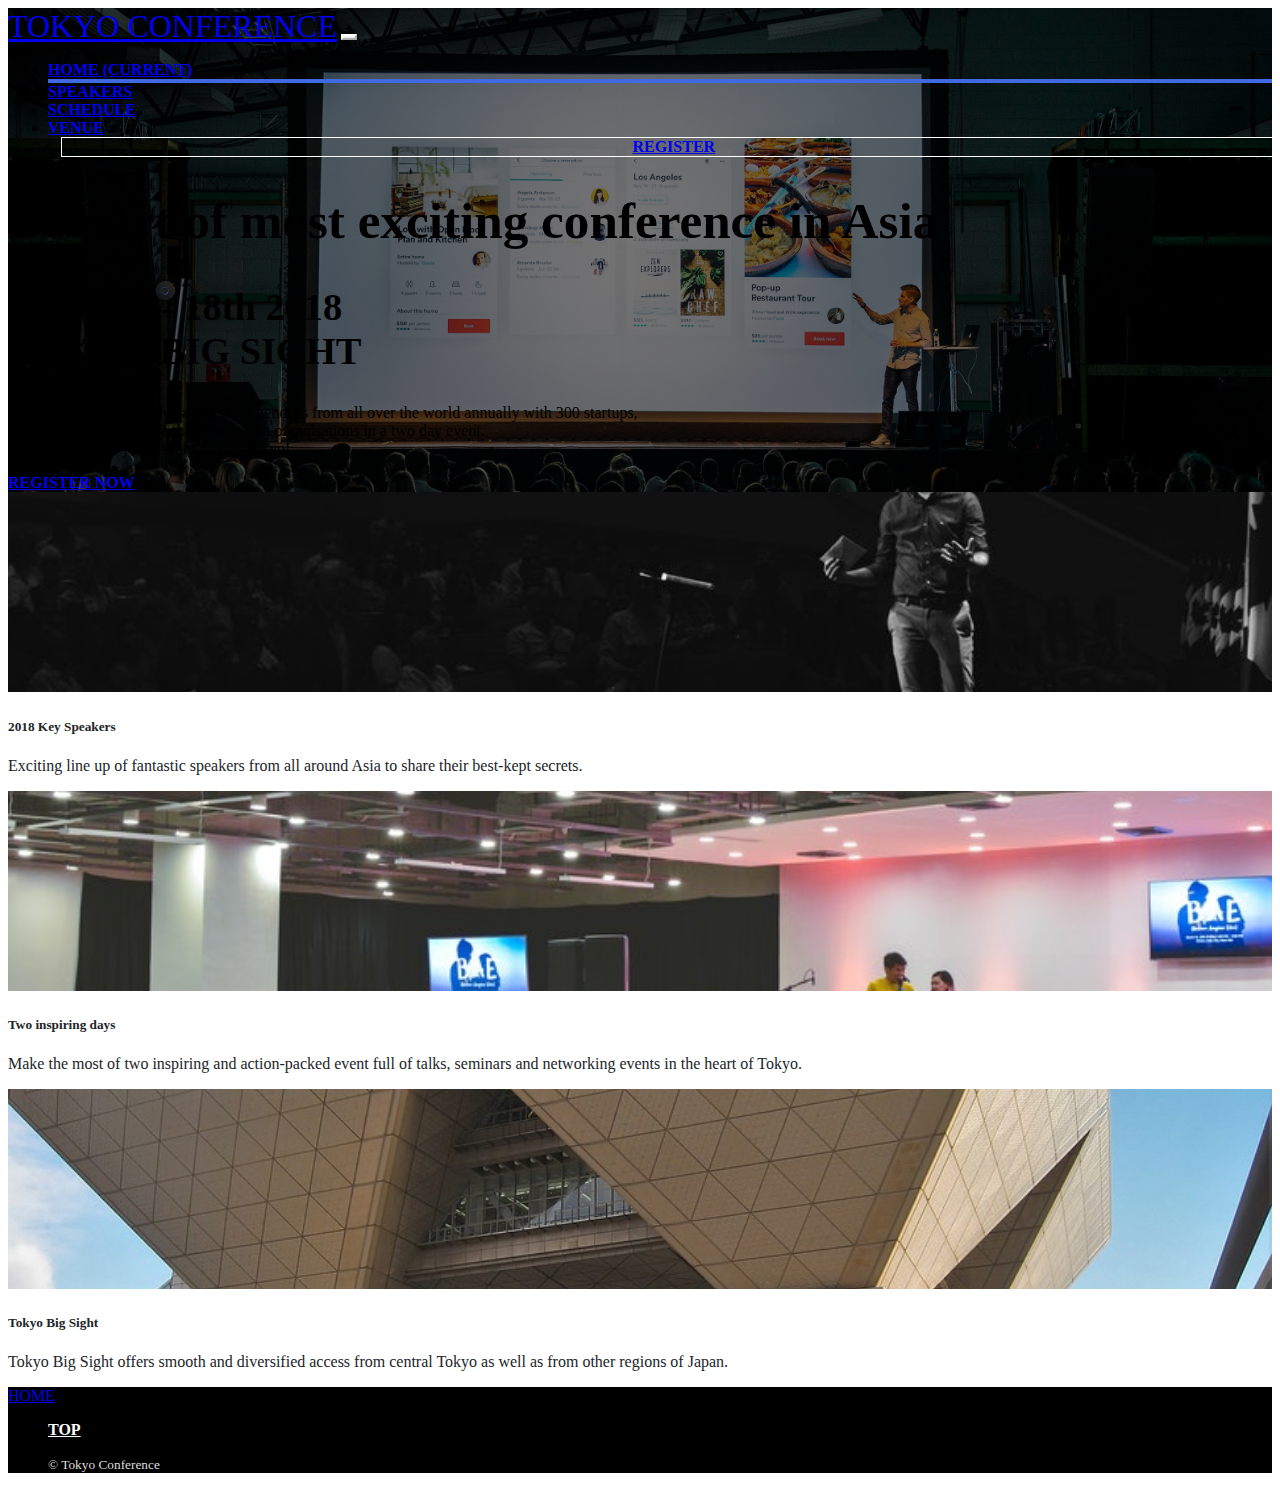
<file: index.html>
<!DOCTYPE html>
<html lang="en">

<head>
    <meta charset="utf-8">
    <meta name="viewport" content="width=device-width, initial-scale=1, shrink-to-fit=no">

    <!-- Bootstrap CSS -->
    <link rel="stylesheet" href="https://stackpath.bootstrapcdn.com/bootstrap/4.1.3/css/bootstrap.min.css" integrity="sha384-MCw98/SFnGE8fJT3GXwEOngsV7Zt27NXFoaoApmYm81iuXoPkFOJwJ8ERdknLPMO"
        crossorigin="anonymous">

    <title>TOKYO CONFERENCE</title>
    <link rel="shortcut icon" href="assets/images/home/favicon.ico">
    <link rel="stylesheet" href="assets/stylesheets/main.css">
</head>

<body>

    <header class="cover">

        <nav class="navbar navbar-expand-lg navbar-dark">
            <a class="navbar-brand" href="index.html" id="top">TOKYO CONFERENCE</a>
            <button class="navbar-toggler" type="button" data-toggle="collapse" data-target="#navbarNav" aria-controls="navbarNav" aria-expanded="false"
                aria-label="Toggle navigation">
                      <span class="navbar-toggler-icon"></span>
                    </button>
            <div class="collapse navbar-collapse" id="navbarNav">
                <ul class="navbar-nav ml-auto">
                    <li class="nav-item active current">
                        <a class="nav-link" href="index.html">Home <span class="sr-only">(current)</span></a>
                    </li>
                    <li class="nav-item">
                        <a class="nav-link" href="speakers.html">Speakers</a>
                    </li>
                    <li class="nav-item">
                        <a class="nav-link" href="schedule.html">Schedule</a>
                    </li>
                    <li class="nav-item">
                        <a class="nav-link" href="venue.html">Venue</a>
                    </li>
                    <li class="nav-item" id="register">
                        <a class="nav-link" href="register.html">Register</a>
                    </li>
                </ul>
            </div>
        </nav>

        <div class="text-white text-center title py-5 mb-5">
            <h1>Be part of most exciting conference in Asia</h1>
            <h2>JULY 17 - 18th 2018<br>TOKYO BIG SIGHT</h2>
            <p>Tokyo Conference welcomes 4,000 attendees from all over the world annually with 300 startups,<br> 150 investors
                and more than 200 media organisations in a two day event.<br> Register now to join us this July in Tokyo!</p>

            <a href="register.html" id="cta" class="btn btn-outline-light btn-lg">REGISTER NOW</a>
        </div>

    </header>

    <main>
        <div class="container py-3">
            <div class="row">
                <div class="col-md-4 card-group mb-4">
                    <a href="speakers.html" class="card">
                        <img class="card-img" src="assets/images/home/speakers.jpg" alt="Speakers">
                        <div class="card-body">
                            <h5 class="card-title">2018 Key Speakers</h5>
                            <p class="card-text">Exciting line up of fantastic speakers from all around Asia to share their best-kept secrets.</p>
                        </div>
                    </a>
                </div>

                <div class="col-md-4 mb-4">
                    <a href="schedule.html" class="card">
                        <img class="card-img" src="assets/images/home/schedule.jpg" alt="Schedule">
                        <div class="card-body">
                            <h5 class="card-title">Two inspiring days</h5>
                            <p class="card-text">Make the most of two inspiring and action-packed event full of talks, seminars and networking events in the heart of Tokyo.</p>
                        </div>
                    </a>
                </div>

                <div class="col-md-4 mb-4">
                    <a href="venue.html" class="card">
                        <img class="card-img" src="assets/images/home/venue.jpg" alt="Venue">
                        <div class="card-body">
                            <h5 class="card-title">Tokyo Big Sight</h5>
                            <p class="card-text">Tokyo Big Sight offers smooth and diversified access from central Tokyo as well as from other regions of Japan.</p>
                        </div>
                    </a>
                </div>
            </div>
        </div>

    </main>

    <footer>

        <nav class="navbar navbar-expand-lg navbar-light footer">
            <a class="navbar-brand text-white" href="index.html">HOME</a>

            <ul class="navbar-nav">
                <li class="nav-item">
                    <a class="nav-link" id="totop" href="#top">TOP</a>
                </li>
            </ul>

            <ul class="navbar-nav ml-auto">
                <li class="nav-item">
                    <small class="font-weight-bold">&copy; Tokyo Conference</small>
                </li>
            </ul>

        </nav>

    </footer>

    <!-- Optional JavaScript -->
    <!-- jQuery first, then Popper.js, then Bootstrap JS -->
    <script src="https://code.jquery.com/jquery-3.3.1.slim.min.js" integrity="sha384-q8i/X+965DzO0rT7abK41JStQIAqVgRVzpbzo5smXKp4YfRvH+8abtTE1Pi6jizo"
        crossorigin="anonymous"></script>
    <script src="https://cdnjs.cloudflare.com/ajax/libs/popper.js/1.14.3/umd/popper.min.js" integrity="sha384-ZMP7rVo3mIykV+2+9J3UJ46jBk0WLaUAdn689aCwoqbBJiSnjAK/l8WvCWPIPm49"
        crossorigin="anonymous"></script>
    <script src="https://stackpath.bootstrapcdn.com/bootstrap/4.1.3/js/bootstrap.min.js" integrity="sha384-ChfqqxuZUCnJSK3+MXmPNIyE6ZbWh2IMqE241rYiqJxyMiZ6OW/JmZQ5stwEULTy"
        crossorigin="anonymous"></script>

</body>

</html>
</file>
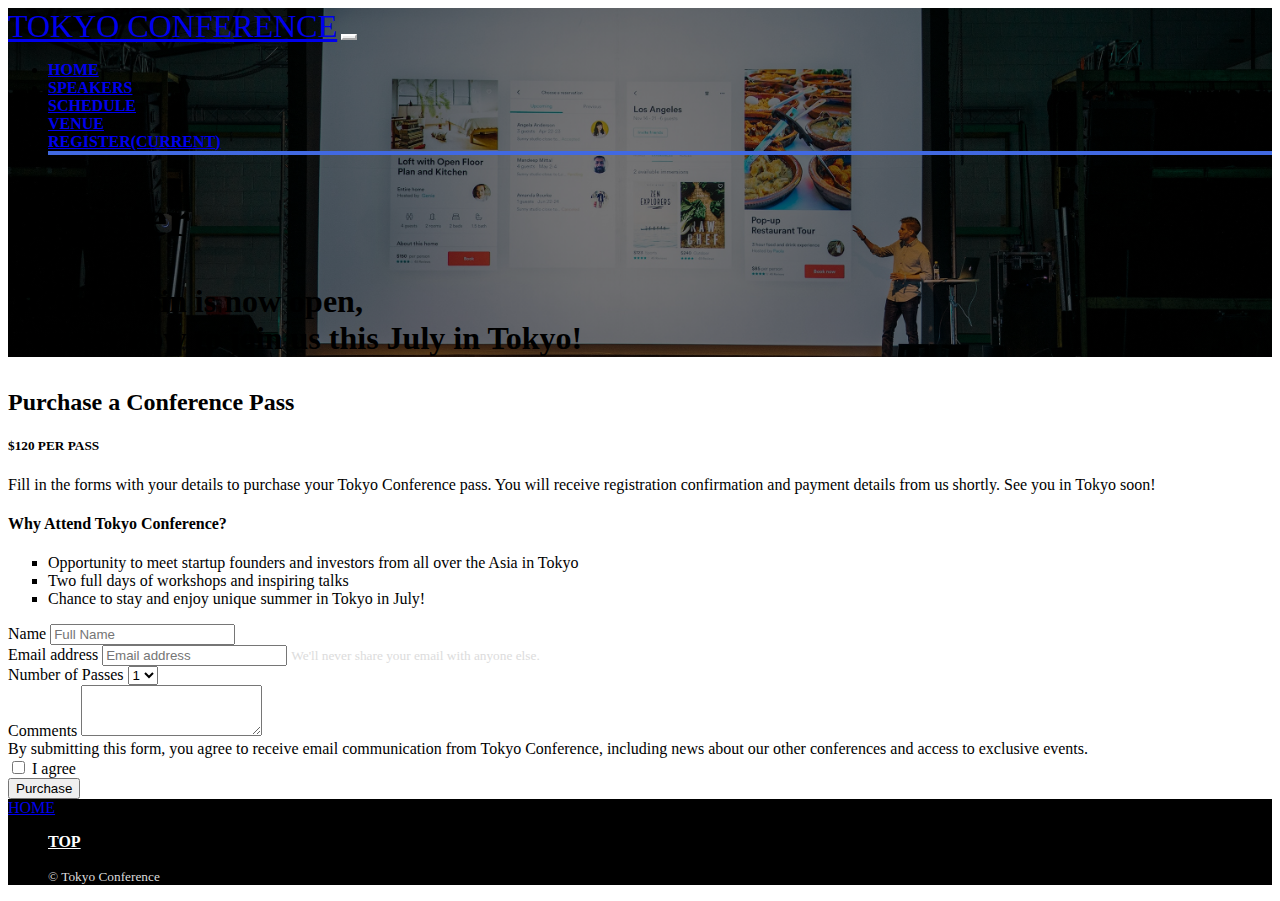
<file: register.html>
<!DOCTYPE html>
<html lang="en">

<head>
    <meta charset="utf-8">
    <meta name="viewport" content="width=device-width, initial-scale=1, shrink-to-fit=no">

    <!-- Bootstrap CSS -->
    <link rel="stylesheet" href="https://stackpath.bootstrapcdn.com/bootstrap/4.1.3/css/bootstrap.min.css" integrity="sha384-MCw98/SFnGE8fJT3GXwEOngsV7Zt27NXFoaoApmYm81iuXoPkFOJwJ8ERdknLPMO"
        crossorigin="anonymous">

    <title>Register - TOKYO CONFERENCE</title>
    <link rel="shortcut icon" href="assets/images/home/favicon.ico">
    <link rel="stylesheet" href="assets/stylesheets/main.css">
</head>

<body>
    <header class="cover">

        <nav class="navbar navbar-expand-lg navbar-dark">
            <a class="navbar-brand" href="index.html" id="top">TOKYO CONFERENCE</a>
            <button class="navbar-toggler" type="button" data-toggle="collapse" data-target="#navbarNav" aria-controls="navbarNav" aria-expanded="false"
                aria-label="Toggle navigation">
                                      <span class="navbar-toggler-icon"></span>
                                    </button>
            <div class="collapse navbar-collapse" id="navbarNav">
                <ul class="navbar-nav ml-auto">
                    <li class="nav-item">
                        <a class="nav-link" href="index.html">Home</a>
                    </li>
                    <li class="nav-item">
                        <a class="nav-link" href="speakers.html">Speakers</a>
                    </li>
                    <li class="nav-item">
                        <a class="nav-link" href="schedule.html">Schedule</a>
                    </li>
                    <li class="nav-item">
                        <a class="nav-link" href="venue.html">Venue</a>
                    </li>
                    <li class="nav-item active current">
                        <a class="nav-link" href="register.html">Register<span class="sr-only">(current)</span></a>
                    </li>
                </ul>
            </div>
        </nav>

        <div class="text-white text-center title py-5 mb-5">
            <h1>Register</h1>
            <h3>Registratoin is now open,<br>register now to join us this July in Tokyo!</h3>
        </div>

    </header>

    <main>
        <div class="container">
            <div class="row justify-content-center mb-3">
                <div class="col-md-7">
                    <h2>Purchase a Conference Pass</h2>
                    <h5>$120 PER PASS</h5>
                    <p>Fill in the forms with your details to purchase your Tokyo Conference pass. You will receive registration
                        confirmation and payment details from us shortly. See you in Tokyo soon!</p>
                    <h4>Why Attend Tokyo Conference?</h4>
                    <ul class="whyattend">
                        <li>Opportunity to meet startup founders and investors from all over the Asia in Tokyo</li>
                        <li>Two full days of workshops and inspiring talks</li>
                        <li>Chance to stay and enjoy unique summer in Tokyo in July!</li>
                    </ul>
                </div>

                <div class="col-md-5">

                    <form>
                        <div class="form-group">
                            <label for="name">Name</label>
                            <input type="text" class="form-control" id="name" placeholder="Full Name">
                        </div>

                        <div class="form-group">
                            <label for="email">Email address</label>
                            <input type="email" class="form-control" id="email" aria-describedby="emailHelp" placeholder="Email address">
                            <small id="emailHelp" class="form-text text-muted">We'll never share your email with anyone else.</small>
                        </div>

                        <div class="form-group">
                            <label for="noOfPass">Number of Passes</label>
                            <select class="form-control" id="noOfPass">
                                          <option>1</option>
                                          <option>2</option>
                                          <option>3</option>
                                          <option>4</option>
                                          <option>5</option>
                                        </select>
                        </div>

                        <div class="form-group">
                            <label for="comments">Comments</label>
                            <textarea class="form-control" id="comments" rows="3"></textarea>
                        </div>

                        <label for="checkAgree">
                                        By submitting this form, you agree to receive email communication from Tokyo Conference, including news about our other conferences and access to exclusive events.
                                    </label>
                        <div class="form-group form-check">

                            <input type="checkbox" class="form-check-input" id="checkAgree">
                            <label class="form-check-label" for="checkAgree">I agree</label>
                        </div>

                        <button type="submit" class="btn btn-primary">Purchase</button>
                    </form>

                </div>

            </div>
        </div>

    </main>

    <footer>

        <nav class="navbar navbar-expand-lg navbar-light footer">
            <a class="navbar-brand text-white" href="index.html">HOME</a>

            <ul class="navbar-nav">
                <li class="nav-item">
                    <a class="nav-link" id="totop" href="#top">TOP</a>
                </li>
            </ul>

            <ul class="navbar-nav ml-auto">
                <li class="nav-item">
                    <small class="font-weight-bold">&copy; Tokyo Conference</small>
                </li>
            </ul>

        </nav>

    </footer>

    <!-- Optional JavaScript -->
    <!-- jQuery first, then Popper.js, then Bootstrap JS -->
    <script src="https://code.jquery.com/jquery-3.3.1.slim.min.js" integrity="sha384-q8i/X+965DzO0rT7abK41JStQIAqVgRVzpbzo5smXKp4YfRvH+8abtTE1Pi6jizo"
        crossorigin="anonymous"></script>
    <script src="https://cdnjs.cloudflare.com/ajax/libs/popper.js/1.14.3/umd/popper.min.js" integrity="sha384-ZMP7rVo3mIykV+2+9J3UJ46jBk0WLaUAdn689aCwoqbBJiSnjAK/l8WvCWPIPm49"
        crossorigin="anonymous"></script>
    <script src="https://stackpath.bootstrapcdn.com/bootstrap/4.1.3/js/bootstrap.min.js" integrity="sha384-ChfqqxuZUCnJSK3+MXmPNIyE6ZbWh2IMqE241rYiqJxyMiZ6OW/JmZQ5stwEULTy"
        crossorigin="anonymous"></script>

</body>

</html>
</file>
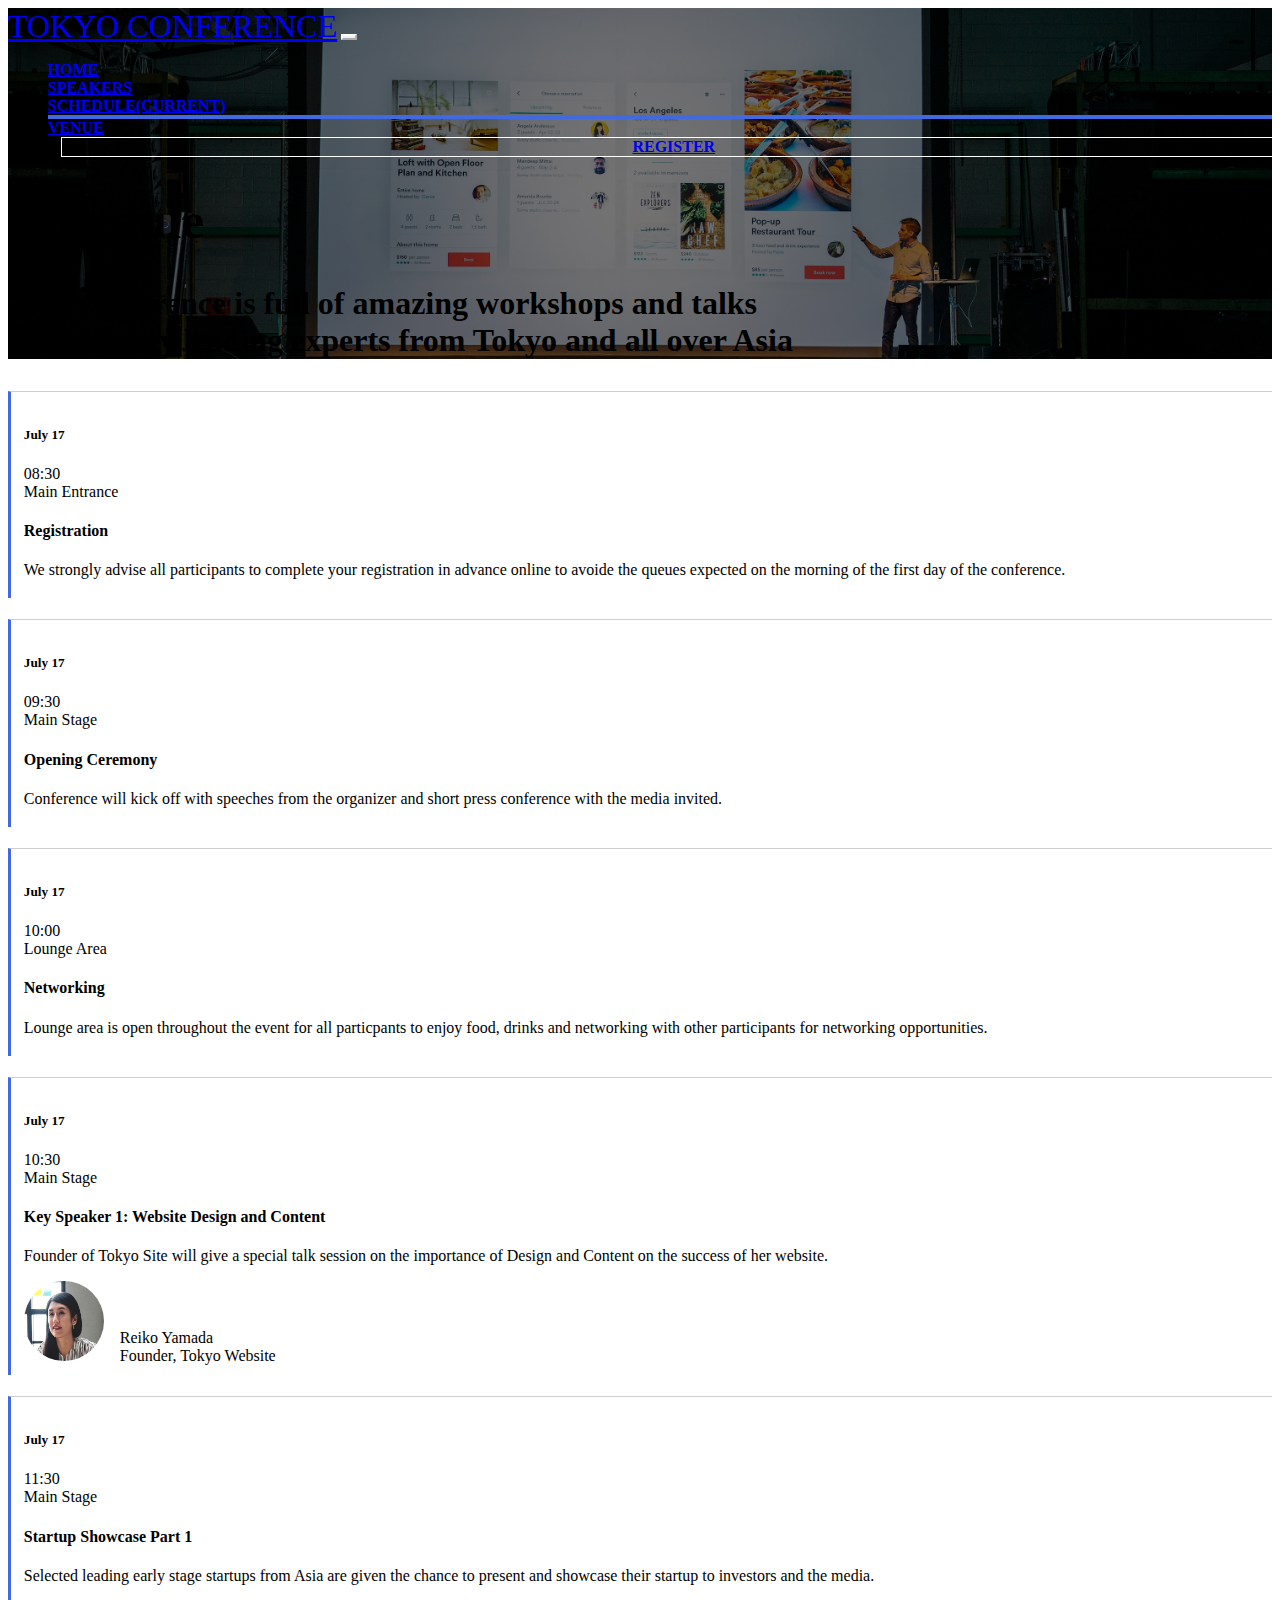
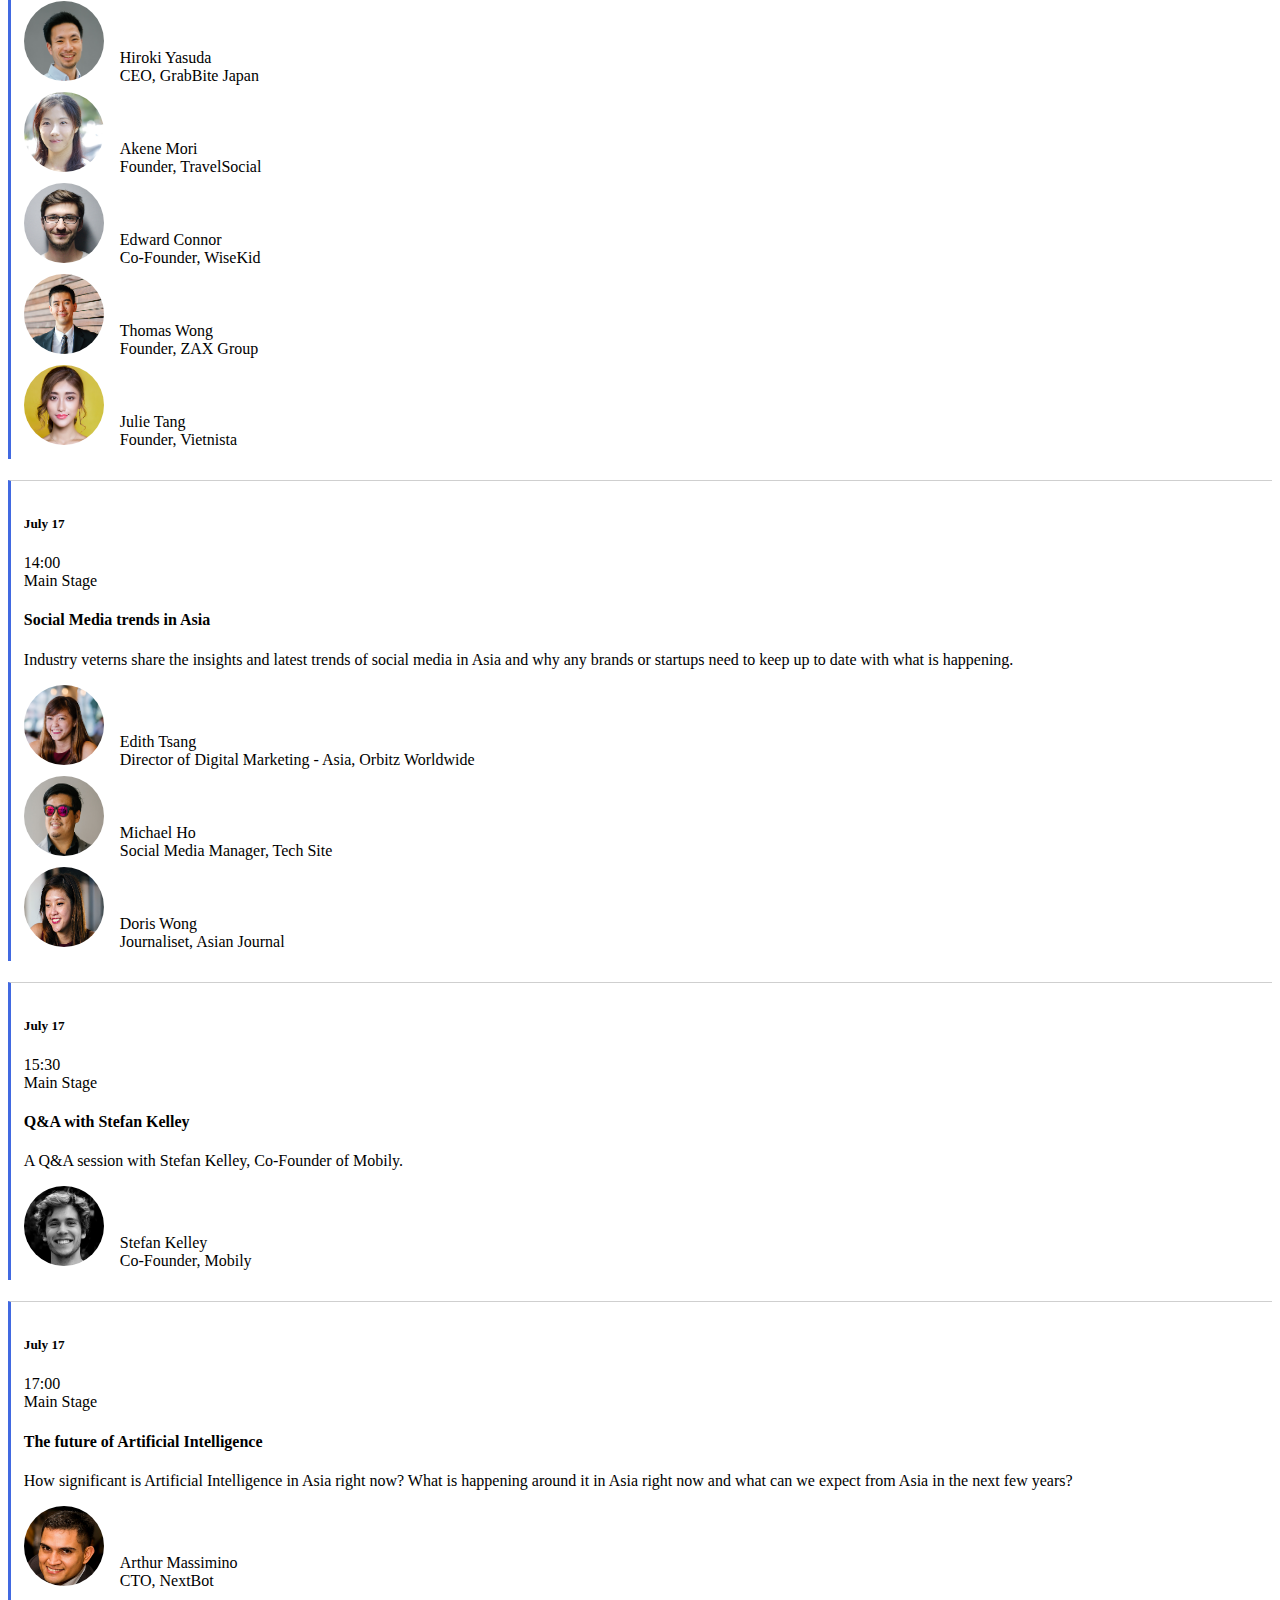
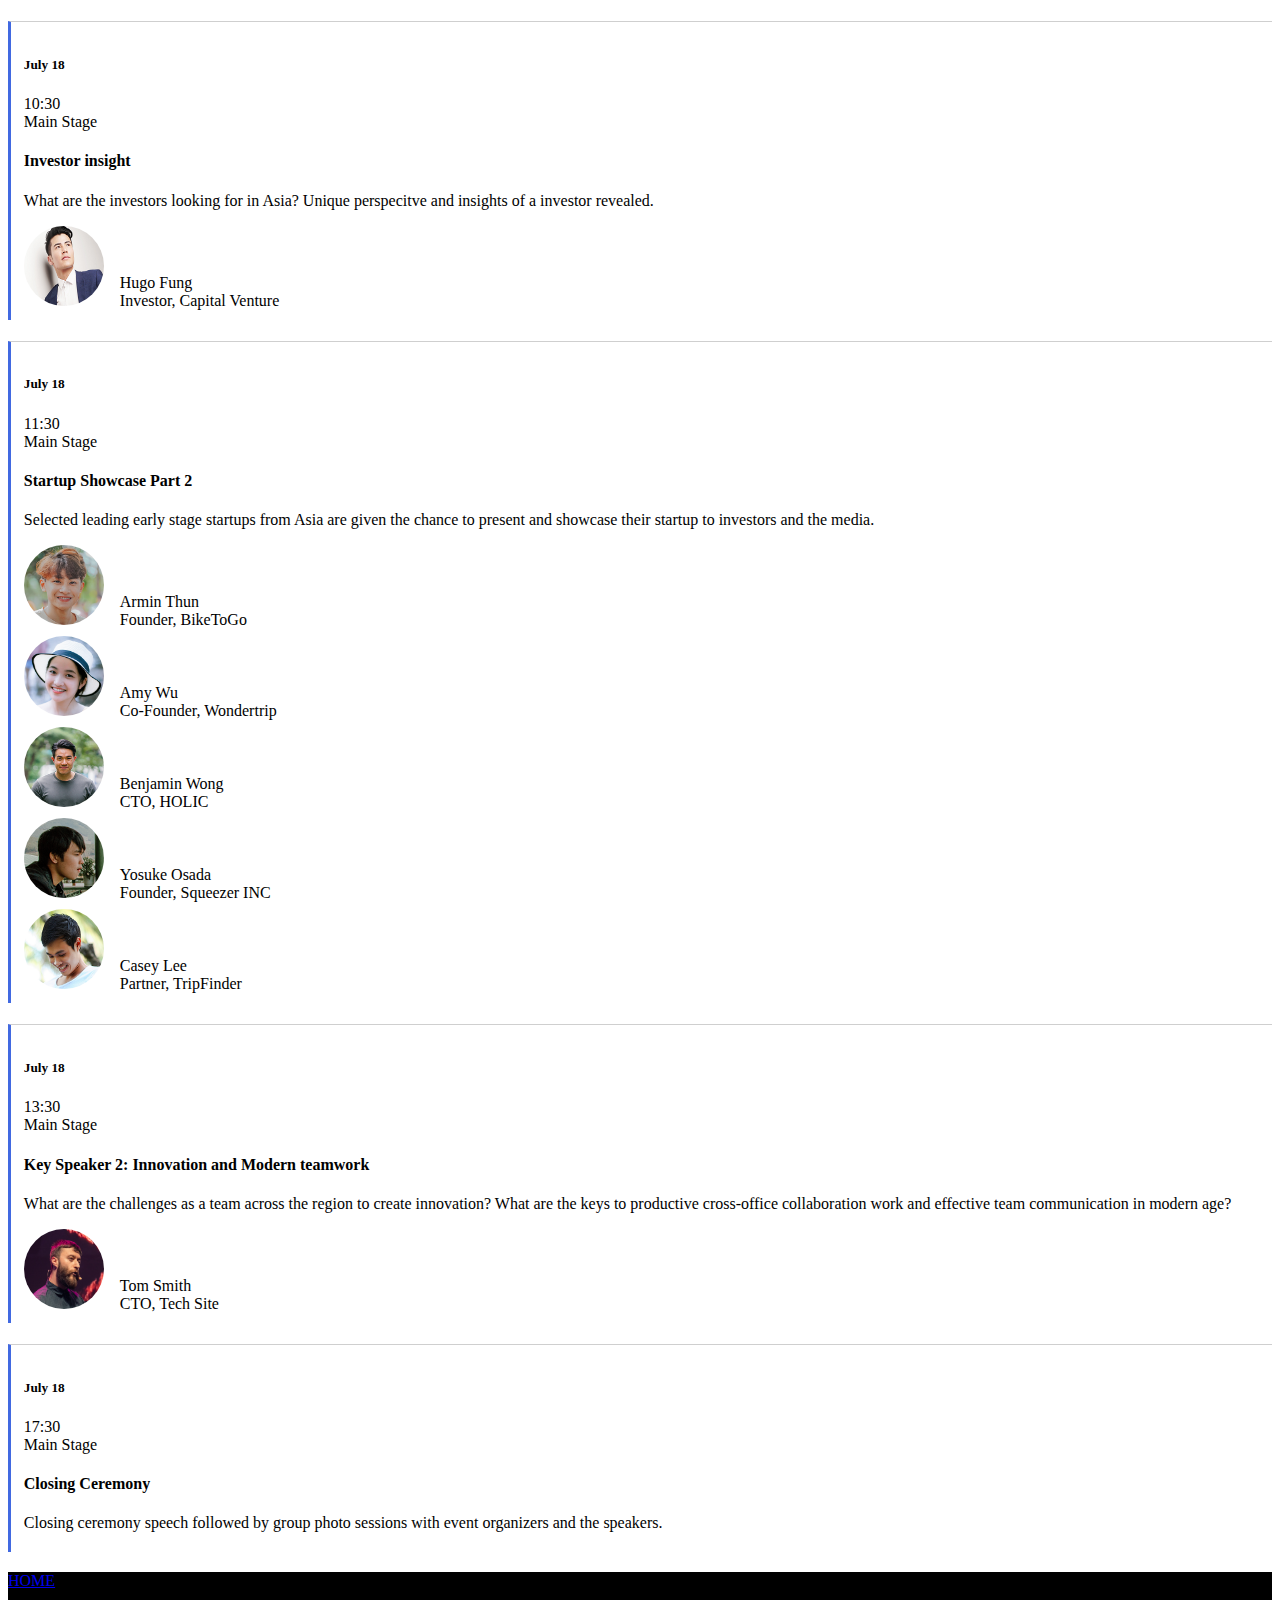
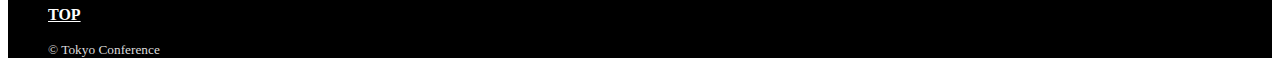
<file: schedule.html>
<!DOCTYPE html>
<html lang="en">

<head>
    <meta charset="utf-8">
    <meta name="viewport" content="width=device-width, initial-scale=1, shrink-to-fit=no">

    <!-- Bootstrap CSS -->
    <link rel="stylesheet" href="https://stackpath.bootstrapcdn.com/bootstrap/4.1.3/css/bootstrap.min.css" integrity="sha384-MCw98/SFnGE8fJT3GXwEOngsV7Zt27NXFoaoApmYm81iuXoPkFOJwJ8ERdknLPMO"
        crossorigin="anonymous">

    <title>Schedule - TOKYO CONFERENCE</title>
    <link rel="shortcut icon" href="assets/images/home/favicon.ico">
    <link rel="stylesheet" href="assets/stylesheets/main.css">
</head>

<body>

    <header class="cover">

        <nav class="navbar navbar-expand-lg navbar-dark">
            <a class="navbar-brand" href="index.html" id="top">TOKYO CONFERENCE</a>
            <button class="navbar-toggler" type="button" data-toggle="collapse" data-target="#navbarNav" aria-controls="navbarNav" aria-expanded="false"
                aria-label="Toggle navigation">
                                      <span class="navbar-toggler-icon"></span>
                                    </button>
            <div class="collapse navbar-collapse" id="navbarNav">
                <ul class="navbar-nav ml-auto">
                    <li class="nav-item">
                        <a class="nav-link" href="index.html">Home</a>
                    </li>
                    <li class="nav-item">
                        <a class="nav-link" href="speakers.html">Speakers</a>
                    </li>
                    <li class="nav-item active current">
                        <a class="nav-link" href="schedule.html">Schedule<span class="sr-only">(current)</span></a>
                    </li>
                    <li class="nav-item">
                        <a class="nav-link" href="venue.html">Venue</a>
                    </li>
                    <li class="nav-item" id="register">
                        <a class="nav-link" href="register.html">Register</a>
                    </li>
                </ul>
            </div>
        </nav>

        <div class="text-white text-center title py-5 mb-5">
            <h1>Schedule</h1>
            <h3>The conference is full of amazing workshops and talks<br>by industry leading experts from Tokyo and all over
                Asia</h3>
        </div>

    </header>

    <main>
        <div class="container">
            <div class="schedule-item">
                <div>
                    <h5>July 17</h5>
                    <p>08:30
                        <br> Main Entrance</p>
                </div>

                <div>
                    <h4>Registration</h4>
                    <p>We strongly advise all participants to complete your registration in advance online to avoide the queues
                        expected on the morning of the first day of the conference.</p>
                </div>

            </div>

            <div class="schedule-item">
                <div>
                    <h5>July 17</h5>
                    <p>09:30
                        <br> Main Stage</p>
                </div>

                <div>
                    <h4>Opening Ceremony</h4>
                    <p>Conference will kick off with speeches from the organizer and short press conference with the media invited.</p>
                </div>

            </div>

            <div class="schedule-item">
                <div>
                    <h5>July 17</h5>
                    <p>10:00
                        <br>Lounge Area</p>
                </div>

                <div>
                    <h4>Networking</h4>
                    <p>Lounge area is open throughout the event for all particpants to enjoy food, drinks and networking with
                        other participants for networking opportunities.</p>
                </div>

            </div>

            <div class="schedule-item">
                <a href="speakers.html#reikoyamada">
                    <div>
                        <h5>July 17</h5>
                        <p>10:30
                            <br>Main Stage</p>
                    </div>

                    <div>
                        <h4>Key Speaker 1: Website Design and Content</h4>
                        <p>Founder of Tokyo Site will give a special talk session on the importance of Design and Content on
                            the success of her website.</p>

                        <div class="d-flex align-items-center pl-2 profilebox">
                            <img class="profile" src="assets/images/speakers/reikoyamada.png" alt="Reiko Yamada">
                            <p>Reiko Yamada<br> Founder, Tokyo Website</p>
                        </div>
                    </div>
                </a>
            </div>

            <div class="schedule-item">
                <div>
                    <h5>July 17</h5>
                    <p>11:30
                        <br>Main Stage</p>
                </div>

                <div>
                    <h4>Startup Showcase Part 1</h4>
                    <p>Selected leading early stage startups from Asia are given the chance to present and showcase their startup
                        to investors and the media.</p>

                    <div class="d-flex align-items-center pl-2 profilebox">
                        <img class="profile" src="assets/images/speakers/hirokiyasuda.png" alt="Hiroki Yasuda">
                        <p>Hiroki Yasuda<br>CEO, GrabBite Japan</p>
                    </div>

                    <div class="d-flex align-items-center pl-2 profilebox">
                        <img class="profile" src="assets/images/speakers/akanemori.png" alt="Akane Mori">
                        <p>Akene Mori<br>Founder, TravelSocial</p>
                    </div>

                    <div class="d-flex align-items-center pl-2 profilebox">
                        <img class="profile" src="assets/images/speakers/edwardconnor.png" alt="Edward Connor">
                        <p>Edward Connor<br>Co-Founder, WiseKid</p>
                    </div>

                    <div class="d-flex align-items-center pl-2 profilebox">
                        <img class="profile" src="assets/images/speakers/thomaswong.png" alt="Thomas Wong">
                        <p>Thomas Wong<br>Founder, ZAX Group</p>
                    </div>

                    <div class="d-flex align-items-center pl-2 profilebox">
                        <img class="profile" src="assets/images/speakers/julietang.png" alt="Julie Tang">
                        <p>Julie Tang<br>Founder, Vietnista</p>
                    </div>
                </div>
            </div>

            <div class="schedule-item">
                <div>
                    <h5>July 17</h5>
                    <p>14:00
                        <br>Main Stage</p>
                </div>

                <div>
                    <h4>Social Media trends in Asia</h4>
                    <p>Industry veterns share the insights and latest trends of social media in Asia and why any brands or startups
                        need to keep up to date with what is happening.</p>

                    <div class="d-flex align-items-center pl-2 profilebox">
                        <img class="profile" src="assets/images/speakers/edithtsang.png" alt="Edith Tsang">
                        <p>Edith Tsang<br>Director of Digital Marketing - Asia, Orbitz Worldwide</p>
                    </div>

                    <div class="d-flex align-items-center pl-2 profilebox">
                        <img class="profile" src="assets/images/speakers/michaelho.png" alt="Michael Ho">
                        <p>Michael Ho<br>Social Media Manager, Tech Site</p>
                    </div>

                    <div class="d-flex align-items-center pl-2 profilebox">
                        <img class="profile" src="assets/images/speakers/doriswong.png" alt="Doris Wong">
                        <p>Doris Wong<br>Journaliset, Asian Journal</p>
                    </div>
                </div>
            </div>

            <div class="schedule-item">
                <div>
                    <h5>July 17</h5>
                    <p>15:30
                        <br>Main Stage</p>
                </div>

                <div>
                    <h4>Q&A with Stefan Kelley</h4>
                    <p>A Q&A session with Stefan Kelley, Co-Founder of Mobily.</p>

                    <div class="d-flex align-items-center pl-2 profilebox">
                        <img class="profile" src="assets/images/speakers/stefankelley.png" alt="Stefan Kelley">
                        <p>Stefan Kelley<br>Co-Founder, Mobily</p>
                    </div>
                </div>
            </div>

            <div class="schedule-item">
                <div>
                    <h5>July 17</h5>
                    <p>17:00
                        <br>Main Stage</p>
                </div>

                <div>
                    <h4>The future of Artificial Intelligence</h4>
                    <p>How significant is Artificial Intelligence in Asia right now? What is happening around it in Asia right
                        now and what can we expect from Asia in the next few years?</p>

                    <div class="d-flex align-items-center pl-2 profilebox">
                        <img class="profile" src="assets/images/speakers/arthurmassimino.png" alt="Arthur Massimino">
                        <p>Arthur Massimino<br>CTO, NextBot</p>
                    </div>
                </div>
            </div>

            <div class="schedule-item">
                <div>
                    <h5>July 18</h5>
                    <p>10:30
                        <br>Main Stage</p>
                </div>

                <div>
                    <h4>Investor insight</h4>
                    <p>What are the investors looking for in Asia? Unique perspecitve and insights of a investor revealed.</p>

                    <div class="d-flex align-items-center pl-2 profilebox">
                        <img class="profile" src="assets/images/speakers/hugofung.png" alt="Hugo Fung">
                        <p>Hugo Fung<br>Investor, Capital Venture</p>
                    </div>
                </div>
            </div>

            <div class="schedule-item">
                <div>
                    <h5>July 18</h5>
                    <p>11:30
                        <br>Main Stage</p>
                </div>

                <div>
                    <h4>Startup Showcase Part 2</h4>
                    <p>Selected leading early stage startups from Asia are given the chance to present and showcase their startup
                        to investors and the media.</p>

                    <div class="d-flex align-items-center pl-2 profilebox">
                        <img class="profile" src="assets/images/speakers/arminthun.png" alt="Armin Thun">
                        <p>Armin Thun<br>Founder, BikeToGo</p>
                    </div>

                    <div class="d-flex align-items-center pl-2 profilebox">
                        <img class="profile" src="assets/images/speakers/amywu.png" alt="Amy Wu">
                        <p>Amy Wu<br>Co-Founder, Wondertrip</p>
                    </div>

                    <div class="d-flex align-items-center pl-2 profilebox">
                        <img class="profile" src="assets/images/speakers/benjaminwong.png" alt="Benjamin Wong">
                        <p>Benjamin Wong<br>CTO, HOLIC</p>
                    </div>

                    <div class="d-flex align-items-center pl-2 profilebox">
                        <img class="profile" src="assets/images/speakers/yosukeosada.png" alt="Yosuke Osada">
                        <p>Yosuke Osada<br>Founder, Squeezer INC</p>
                    </div>

                    <div class="d-flex align-items-center pl-2 profilebox">
                        <img class="profile" src="assets/images/speakers/caseylee.png" alt="Casey Lee">
                        <p>Casey Lee<br>Partner, TripFinder</p>
                    </div>
                </div>
            </div>

            <div class="schedule-item">
                <a href="speakers.html#tomsmith">
                    <div>
                        <h5>July 18</h5>
                        <p>13:30
                            <br>Main Stage</p>
                    </div>

                    <div>
                        <h4>Key Speaker 2: Innovation and Modern teamwork</h4>
                        <p>What are the challenges as a team across the region to create innovation? What are the keys to productive
                            cross-office collaboration work and effective team communication in modern age?</p>

                        <div class="d-flex align-items-center pl-2 profilebox">
                            <img class="profile" src="assets/images/speakers/tomsmith.png" alt="Tom Smith">
                            <p>Tom Smith<br>CTO, Tech Site</p>
                        </div>
                    </div>
                </a>
            </div>

            <div class="schedule-item">
                <div>
                    <h5>July 18</h5>
                    <p>17:30
                        <br>Main Stage</p>
                </div>

                <div>
                    <h4>Closing Ceremony</h4>
                    <p>Closing ceremony speech followed by group photo sessions with event organizers and the speakers.</p>
                </div>

            </div>


        </div>
    </main>

    <footer>

        <nav class="navbar navbar-expand-lg navbar-light footer">
            <a class="navbar-brand text-white" href="index.html">HOME</a>

            <ul class="navbar-nav">
                <li class="nav-item">
                    <a class="nav-link" id="totop" href="#top">TOP</a>
                </li>
            </ul>

            <ul class="navbar-nav ml-auto">
                <li class="nav-item">
                    <small class="font-weight-bold">&copy; Tokyo Conference</small>
                </li>
            </ul>

        </nav>

    </footer>

    <!-- Optional JavaScript -->
    <!-- jQuery first, then Popper.js, then Bootstrap JS -->
    <script src="https://code.jquery.com/jquery-3.3.1.slim.min.js" integrity="sha384-q8i/X+965DzO0rT7abK41JStQIAqVgRVzpbzo5smXKp4YfRvH+8abtTE1Pi6jizo"
        crossorigin="anonymous"></script>
    <script src="https://cdnjs.cloudflare.com/ajax/libs/popper.js/1.14.3/umd/popper.min.js" integrity="sha384-ZMP7rVo3mIykV+2+9J3UJ46jBk0WLaUAdn689aCwoqbBJiSnjAK/l8WvCWPIPm49"
        crossorigin="anonymous"></script>
    <script src="https://stackpath.bootstrapcdn.com/bootstrap/4.1.3/js/bootstrap.min.js" integrity="sha384-ChfqqxuZUCnJSK3+MXmPNIyE6ZbWh2IMqE241rYiqJxyMiZ6OW/JmZQ5stwEULTy"
        crossorigin="anonymous"></script>
</body>

</html>
</file>
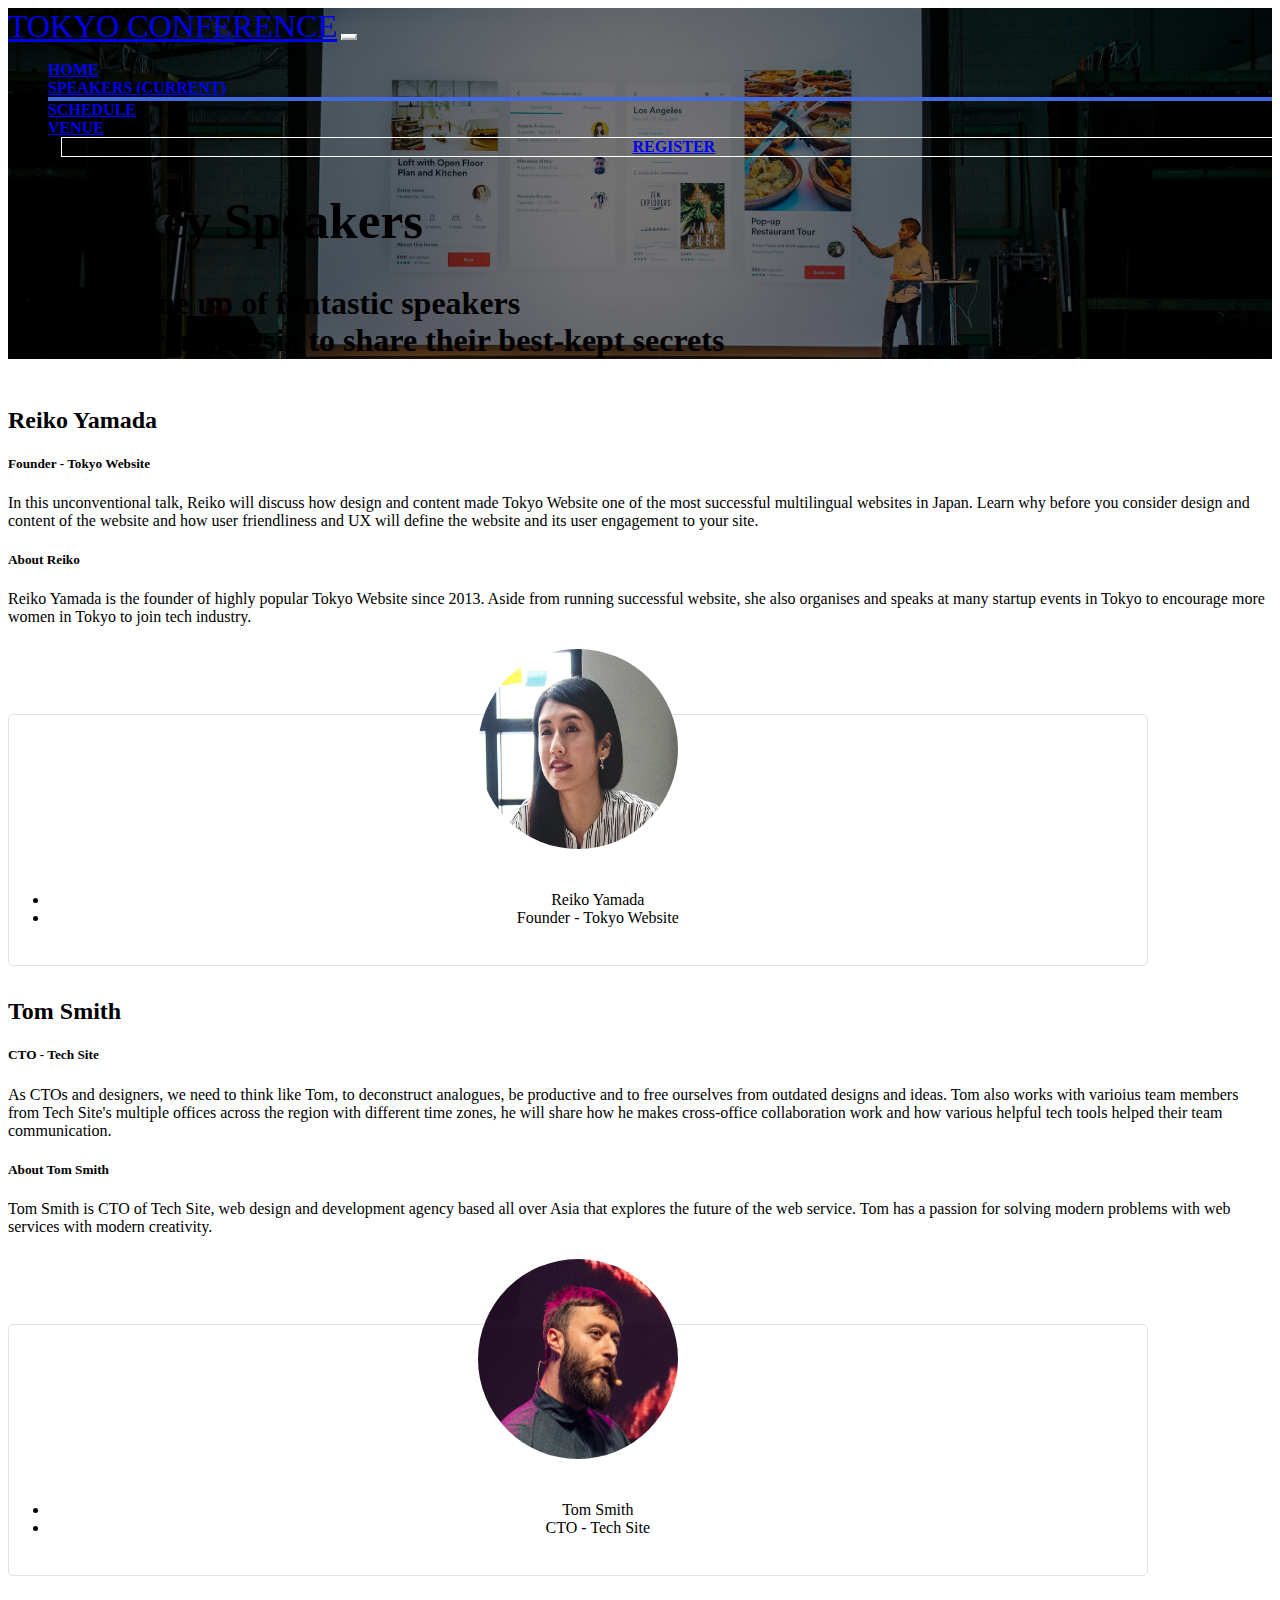
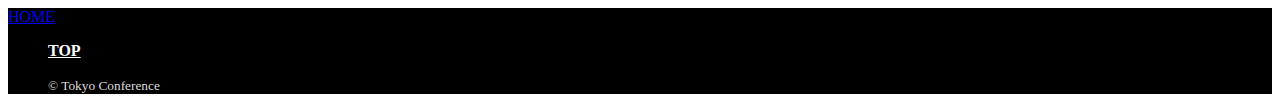
<file: speakers.html>
<!DOCTYPE html>
<html lang="en">

<head>
    <meta charset="utf-8">
    <meta name="viewport" content="width=device-width, initial-scale=1, shrink-to-fit=no">

    <!-- Bootstrap CSS -->
    <link rel="stylesheet" href="https://stackpath.bootstrapcdn.com/bootstrap/4.1.3/css/bootstrap.min.css" integrity="sha384-MCw98/SFnGE8fJT3GXwEOngsV7Zt27NXFoaoApmYm81iuXoPkFOJwJ8ERdknLPMO"
        crossorigin="anonymous">
    <title>Speakers - TOKYO CONFERENCE</title>
    <link rel="shortcut icon" href="assets/images/home/favicon.ico">
    <link rel="stylesheet" href="assets/stylesheets/main.css">
</head>

<body>

    <header class="cover">

        <nav class="navbar navbar-expand-lg navbar-dark">
            <a class="navbar-brand" href="index.html" id="top">TOKYO CONFERENCE</a>
            <button class="navbar-toggler" type="button" data-toggle="collapse" data-target="#navbarNav" aria-controls="navbarNav" aria-expanded="false"
                aria-label="Toggle navigation">
                                      <span class="navbar-toggler-icon"></span>
                                    </button>
            <div class="collapse navbar-collapse" id="navbarNav">
                <ul class="navbar-nav ml-auto">
                    <li class="nav-item">
                        <a class="nav-link" href="index.html">Home</a>
                    </li>
                    <li class="nav-item active current">
                        <a class="nav-link" href="speakers.html">Speakers <span class="sr-only">(current)</span></a>
                    </li>
                    <li class="nav-item">
                        <a class="nav-link" href="schedule.html">Schedule</a>
                    </li>
                    <li class="nav-item">
                        <a class="nav-link" href="venue.html">Venue</a>
                    </li>
                    <li class="nav-item" id="register">
                        <a class="nav-link" href="register.html">Register</a>
                    </li>
                </ul>
            </div>
        </nav>

        <div class="text-white text-center title py-5 mb-5">
            <h1>2018 Key Speakers</h1>
            <h3>Exciting line up of fantastic speakers<br> from all around Asia to share their best-kept secrets</h3>
        </div>

    </header>

    <main>
        <div class="container">
            <div class="row speaker1" id="reikoyamada">

                <div class="col-md-8 profile-info px-4">
                    <h2>Reiko Yamada</h2>
                    <h5>Founder - Tokyo Website</h5>
                    <p>In this unconventional talk, Reiko will discuss how design and content made Tokyo Website one of the
                        most successful multilingual websites in Japan. Learn why before you consider design and content
                        of the website and how user friendliness and UX will define the website and its user engagement to
                        your site.</p>
                    <h5>About Reiko</h5>
                    <p>Reiko Yamada is the founder of highly popular Tokyo Website since 2013. Aside from running successful
                        website, she also organises and speaks at many startup events in Tokyo to encourage more women in
                        Tokyo to join tech industry.</p>
                </div>

                <div class="col-md-4 profile-photo d-flex justify-content-center p-0">
                    <div class="speaker-photo">
                        <img src="assets/images/speakers/reikoyamada.png" alt="Reiko Yamada">
                        <ul class="list-unstyled">
                            <li>Reiko Yamada</li>
                            <li>Founder - Tokyo Website</li>
                        </ul>
                    </div>
                </div>

            </div>

            <div class="row" id="tomsmith">
                <div class="col-md-8 profile-info px-4">
                    <h2>Tom Smith</h2>
                    <h5>CTO - Tech Site</h5>

                    <p>As CTOs and designers, we need to think like Tom, to deconstruct analogues, be productive and to free
                        ourselves from outdated designs and ideas. Tom also works with varioius team members from Tech Site's
                        multiple offices across the region with different time zones, he will share how he makes cross-office
                        collaboration work and how various helpful tech tools helped their team communication.</p>

                    <h5>About Tom Smith</h5>
                    <p>Tom Smith is CTO of Tech Site, web design and development agency based all over Asia that explores the
                        future of the web service. Tom has a passion for solving modern problems with web services with modern
                        creativity.</p>
                </div>

                <div class="col-md-4 profile-photo d-flex justify-content-center p-0">
                    <div class="speaker-photo">
                        <img src="assets/images/speakers/tomsmith.png" alt="Tom Smith">

                        <ul class="list-unstyled">
                            <li>Tom Smith</li>
                            <li>CTO - Tech Site</li>
                        </ul>
                    </div>
                </div>

            </div>


        </div>
    </main>

    <footer>

        <nav class="navbar navbar-expand-lg navbar-light footer">
            <a class="navbar-brand text-white" href="index.html">HOME</a>

            <ul class="navbar-nav">
                <li class="nav-item">
                    <a class="nav-link" id="totop" href="#top">TOP</a>
                </li>
            </ul>

            <ul class="navbar-nav ml-auto">
                <li class="nav-item">
                    <small class="font-weight-bold">&copy; Tokyo Conference</small>
                </li>
            </ul>

        </nav>

    </footer>

    <!-- Optional JavaScript -->
    <!-- jQuery first, then Popper.js, then Bootstrap JS -->
    <script src="https://code.jquery.com/jquery-3.3.1.slim.min.js" integrity="sha384-q8i/X+965DzO0rT7abK41JStQIAqVgRVzpbzo5smXKp4YfRvH+8abtTE1Pi6jizo"
        crossorigin="anonymous"></script>
    <script src="https://cdnjs.cloudflare.com/ajax/libs/popper.js/1.14.3/umd/popper.min.js" integrity="sha384-ZMP7rVo3mIykV+2+9J3UJ46jBk0WLaUAdn689aCwoqbBJiSnjAK/l8WvCWPIPm49"
        crossorigin="anonymous"></script>
    <script src="https://stackpath.bootstrapcdn.com/bootstrap/4.1.3/js/bootstrap.min.js" integrity="sha384-ChfqqxuZUCnJSK3+MXmPNIyE6ZbWh2IMqE241rYiqJxyMiZ6OW/JmZQ5stwEULTy"
        crossorigin="anonymous"></script>

</body>

</html>
</file>
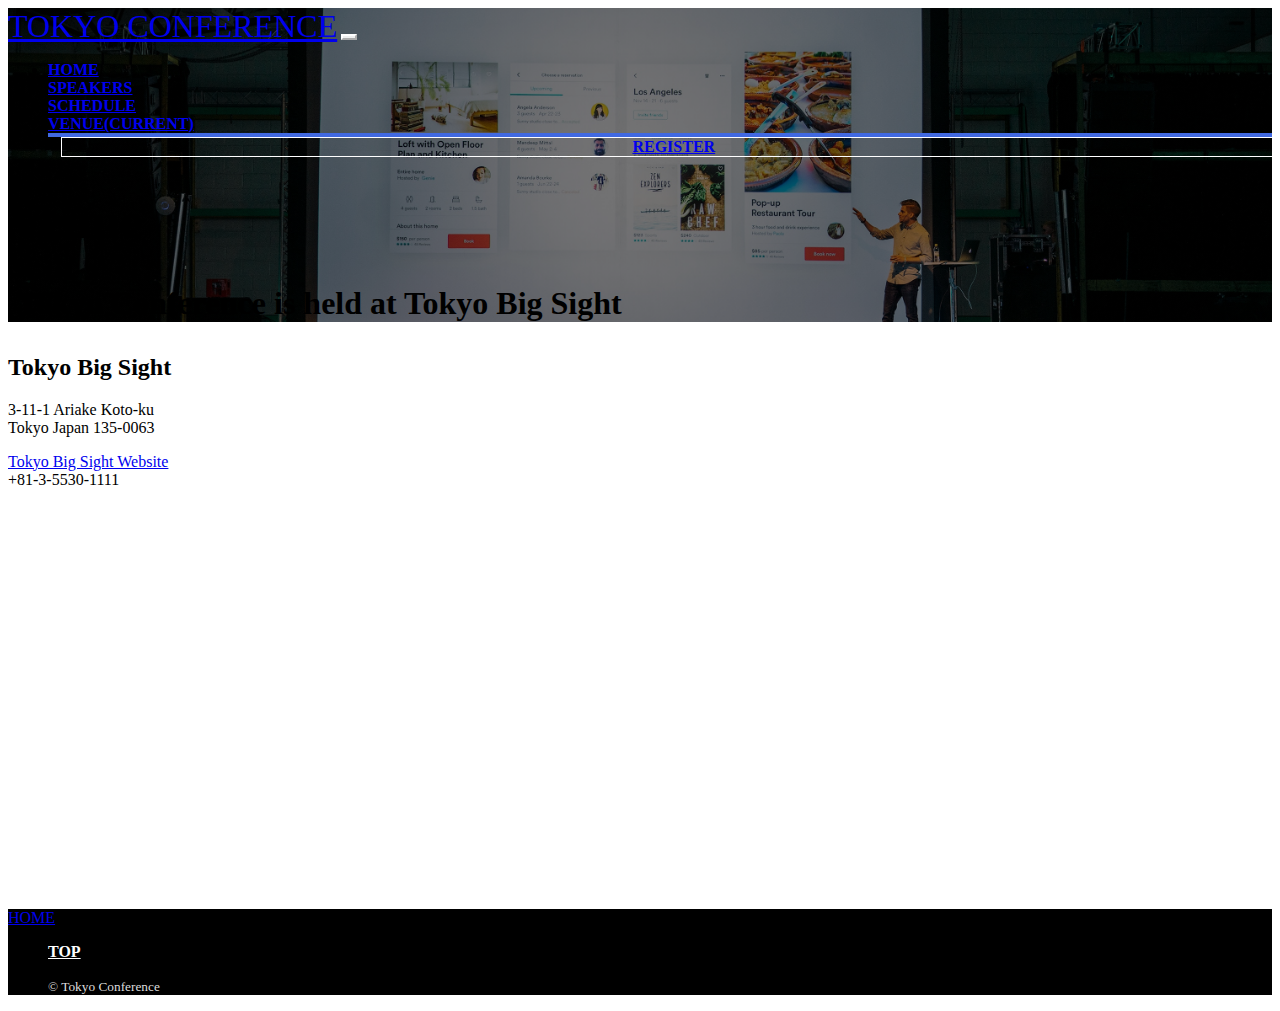
<file: venue.html>
<!DOCTYPE html>
<html lang="en">

<head>
    <meta charset="utf-8">
    <meta name="viewport" content="width=device-width, initial-scale=1, shrink-to-fit=no">

    <!-- Bootstrap CSS -->
    <link rel="stylesheet" href="https://stackpath.bootstrapcdn.com/bootstrap/4.1.3/css/bootstrap.min.css" integrity="sha384-MCw98/SFnGE8fJT3GXwEOngsV7Zt27NXFoaoApmYm81iuXoPkFOJwJ8ERdknLPMO"
        crossorigin="anonymous">

    <title>Venue - TOKYO CONFERENCE</title>
    <link rel="shortcut icon" href="assets/images/home/favicon.ico">
    <link rel="stylesheet" href="assets/stylesheets/main.css">
</head>

<body>

    <header class="cover">

        <nav class="navbar navbar-expand-lg navbar-dark">
            <a class="navbar-brand" href="index.html" id="top">TOKYO CONFERENCE</a>
            <button class="navbar-toggler" type="button" data-toggle="collapse" data-target="#navbarNav" aria-controls="navbarNav" aria-expanded="false"
                aria-label="Toggle navigation">
                                      <span class="navbar-toggler-icon"></span>
                                    </button>
            <div class="collapse navbar-collapse" id="navbarNav">
                <ul class="navbar-nav ml-auto">
                    <li class="nav-item">
                        <a class="nav-link" href="index.html">Home</a>
                    </li>
                    <li class="nav-item">
                        <a class="nav-link" href="speakers.html">Speakers</a>
                    </li>
                    <li class="nav-item">
                        <a class="nav-link" href="schedule.html">Schedule</a>
                    </li>
                    <li class="nav-item active current">
                        <a class="nav-link" href="venue.html">Venue<span class="sr-only">(current)</span></a>
                    </li>
                    <li class="nav-item" id="register">
                        <a class="nav-link" href="register.html">Register</a>
                    </li>
                </ul>
            </div>
        </nav>

        <div class="text-white text-center title py-5 mb-5">
            <h1>Venue</h1>
            <h3>Tokyo Conference is held at Tokyo Big Sight</h3>
        </div>

    </header>

    <main>
        <div class="container">
            <div class="row justify-content-center mb-3">
                <div class="col-md-4 pt-2">
                    <h2>Tokyo Big Sight</h2>
                    <p>3-11-1 Ariake Koto-ku<br> Tokyo Japan 135-0063</p>
                    <p><a href="http://www.bigsight.jp/english/">Tokyo Big Sight Website</a> <br>+81-3-5530-1111</p>
                </div>

                <div class="col-md-7">
                    <iframe src="https://www.google.com/maps/embed?pb=!1m14!1m8!1m3!1d12971.660311229567!2d139.7942416!3d35.62982!3m2!1i1024!2i768!4f13.1!3m3!1m2!1s0x0%3A0xa4d1509a76045a01!2sTokyo+Big+Sight(Tokyo+International+Exhibition+Centre)!5e0!3m2!1sen!2shk!4v1542171748358"
                        width="500" height="400" frameborder="0" style="border:0" allowfullscreen></iframe>
                </div>
            </div>
        </div>
    </main>

    <footer>

        <nav class="navbar navbar-expand-lg navbar-light footer">
            <a class="navbar-brand text-white" href="index.html">HOME</a>

            <ul class="navbar-nav">
                <li class="nav-item">
                    <a class="nav-link" id="totop" href="#top">TOP</a>
                </li>
            </ul>

            <ul class="navbar-nav ml-auto">
                <li class="nav-item">
                    <small class="font-weight-bold">&copy; Tokyo Conference</small>
                </li>
            </ul>
        </nav>

    </footer>

    <!-- Optional JavaScript -->
    <!-- jQuery first, then Popper.js, then Bootstrap JS -->
    <script src="https://code.jquery.com/jquery-3.3.1.slim.min.js" integrity="sha384-q8i/X+965DzO0rT7abK41JStQIAqVgRVzpbzo5smXKp4YfRvH+8abtTE1Pi6jizo"
        crossorigin="anonymous"></script>
    <script src="https://cdnjs.cloudflare.com/ajax/libs/popper.js/1.14.3/umd/popper.min.js" integrity="sha384-ZMP7rVo3mIykV+2+9J3UJ46jBk0WLaUAdn689aCwoqbBJiSnjAK/l8WvCWPIPm49"
        crossorigin="anonymous"></script>
    <script src="https://stackpath.bootstrapcdn.com/bootstrap/4.1.3/js/bootstrap.min.js" integrity="sha384-ChfqqxuZUCnJSK3+MXmPNIyE6ZbWh2IMqE241rYiqJxyMiZ6OW/JmZQ5stwEULTy"
        crossorigin="anonymous"></script>

</body>

</html>
</file>
<file: assets/stylesheets/main.css>
/* 
FOR ALL PAGES
 */

.cover {
  background: linear-gradient(rgba(0, 0, 0, .5), rgba(0, 0, 0, .5)), url(../images/home/coverphoto.jpg) center center;
  background-size: cover;
  min-height: 226px;
}

/* nav bar */
#top {
  font-family: "Knockout 70 A","Knockout 70 B",Impact;
  font-weight: 300;
  font-size: 2rem;
}

#navbarNav, #totop {
  text-transform: uppercase;
  font-weight: 600;
}

.current {
  border-bottom: 4px solid royalblue;
  width: 20%;
}

#register {
  border: 1px solid white;
  width: 25%;
  text-align: center;
  margin: 0 auto;
}

#register:hover {
  color:white;
  border: 2px solid rgba(255,255,255,.5);
  font-weight: 500;
}

.navbar-dark .navbar-toggler {
  border-color: white;
}

/* Responsive - for mobile and smaller screen */

h1 {
  font-size: 2rem;
}

.title h2 {
  font-size: 1.75rem;
}

.title h3 {
  font-size: 1.5rem;
  padding: 0 10px;
}

.title p {
  font-size: 0.8rem;
  padding: 0 10px;
}

/* footer */

.footer {
  background-color: black;
}

.footer > a {
  font-weight: 500;
}

small {
  color: #dcdcdc;
}

#totop {
  color: white;
}

/* 
HOME page 
*/

#cta {
  font-weight: 700;
}

.card-img {
  width: 100%!important;
  height: 200px!important;
  object-fit: cover;
}

a.card {
  color: #212529;
  text-decoration: none;
}

a.card:hover {
  color: royalblue;
}

/* 
Speakers page 
*/

.speaker-photo img {
  width: 200px;
  height: 200px;
  border-radius: 50%;
  margin: -66px 0 22px 0;
}

.speaker-photo{
  border: 1px solid #dfe2e5;
  border-radius: 5px;
  margin-top: 88px;
  padding-bottom: 22px;
  text-align: center;
  width: 65%;
  max-height: 230px;
}

/* Responsive - for mobile and small screen */
.profile-info {
  order: 2;
}

.profile-photo {
  order: 1;
  margin-bottom: 2rem;
}

/* 
Schedule page 
*/

.schedule-item {
  border-left: 3px solid royalblue;
  border-top: 1px solid rgb(207, 207, 207);
  padding: 0.8rem 0.8rem 0.2rem 0.8rem;  
  margin-bottom: 1.3rem;
}

.schedule-item:hover {
  border-left: 5px solid grey;
  background-color: rgb(232, 232, 232);
}

.profile {
  width: 80px;
  height: 80px;
  border-radius: 50%;
}

.profilebox img, .profilebox p {
  display: inline-block;
}

.profilebox p {
  margin-bottom: 0;
  padding-left: 12px;
}

.profilebox {
  margin: 7px 0;
}

.schedule-item a {
  text-decoration: none;
  color: inherit;
}

.schedule-item a:hover {
  color: #a9b2b9;
}

/* 
Venue page 
*/

iframe {
	max-width: 100%;
}

/* 
Register page 
*/

.whyattend {
  list-style: square;
}


/* MEDIA QUERY */

@media only screen and (min-width: 992px) {
  
  /* Responsive - for ALL pages for Desktop
  Navbar  */
  #register {
      width: 100%;
      margin-left: 0.8rem;
  }

  .current {
    width: 100%;
  }

}

/* Responsive - Speaker page for Desktop */
@media only screen and (min-width: 768px) {

  .speaker-photo {
    width: 90%;
  }

  .profile-info {
    order: 1;
  }

  .profile-photo {
    order: 2;
  }

  .speaker1 {
    margin-top: 3rem;
  }

  /* for ALL pages desktop */
   
  h1 {
    font-size: 4vw;
  }
  
  .title h2 {
    font-size: 3vw;
  }

  .title h3 {
    font-size: 2.5vw;
  }

  .title p {
    font-size: 1rem;
  }

}
</file>
